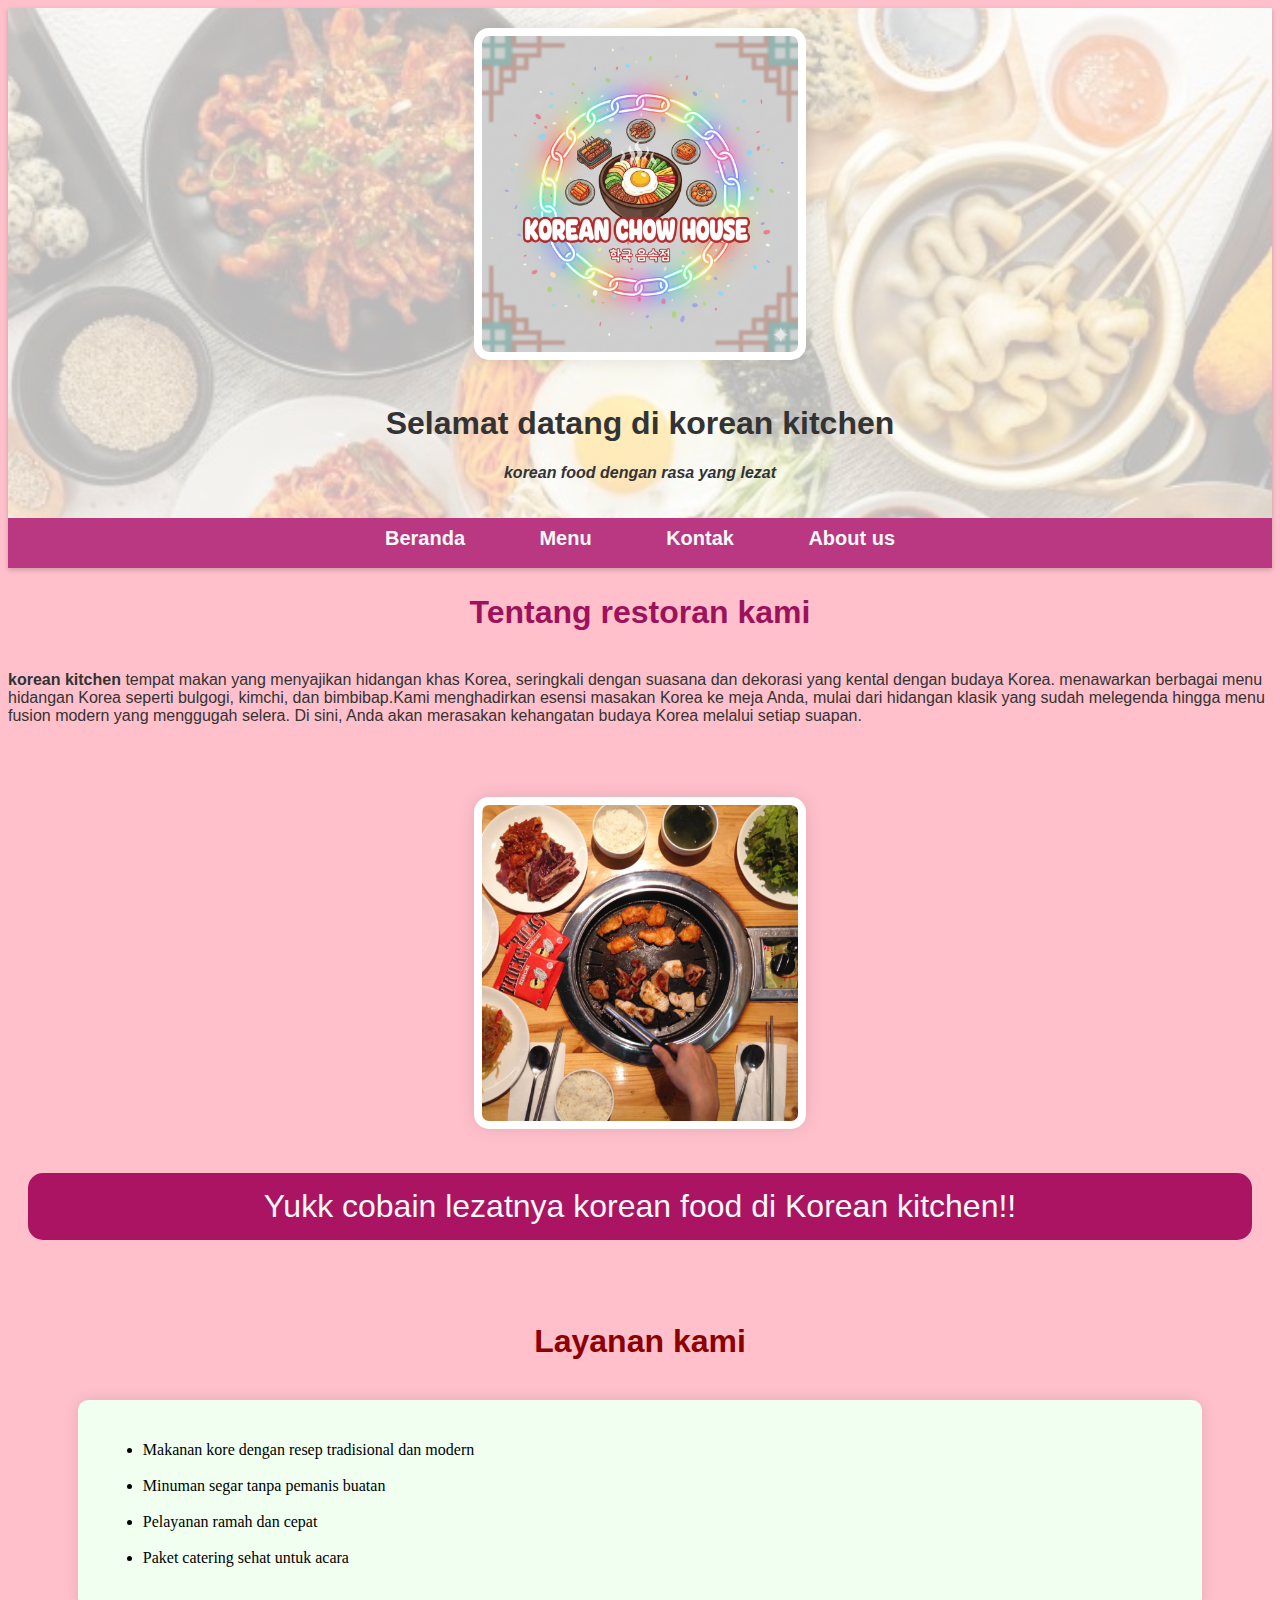
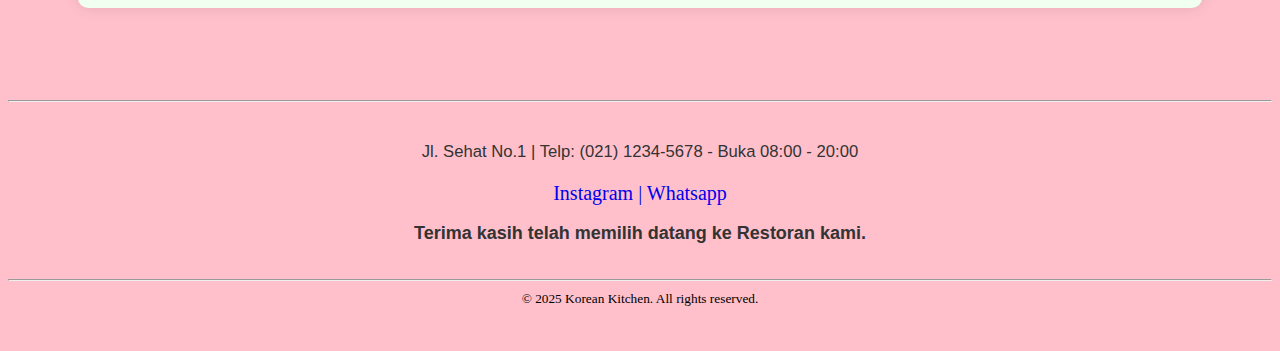
<file: index.html>
<!DOCTYPE html>
<html lang="en">

<head>
    <meta charset="UTF-8">
    <meta name="viewport" content="width=device-width, initial-scale=1.0">
    <title>beranda</title>
    <link href="style.css" type="text/css" rel="stylesheet">

</head>

<body style="background-color: pink;">
    <header style="text-align: center;">
        <img src="image/logokitchen.png" width="50px" logo="logo">
        <h1>Selamat datang di korean kitchen</h1>
        <i>korean food dengan rasa yang lezat</i>
        <br> <br>

        <br>
        <nav style="text-align: center;">
            <a href="index.html"> <b>Beranda </b></a>
            <a href="menu.html"> <b>Menu </b></a>
            <a href="kontak.html"> <b>Kontak</b></a>
            <a href="aboutus.html"> <b>About us</b></a>
        </nav>
    </header>
    <section>
        <h2>Tentang restoran kami</h2>
        <p> <b>korean kitchen</b> tempat makan yang menyajikan hidangan khas Korea, seringkali dengan suasana dan
            dekorasi yang kental dengan budaya Korea. menawarkan berbagai menu hidangan Korea seperti bulgogi, kimchi, dan
            bimbibap.Kami menghadirkan esensi masakan Korea ke meja Anda, mulai dari hidangan klasik yang sudah melegenda hingga menu fusion modern yang menggugah selera. Di sini, Anda akan merasakan kehangatan budaya Korea melalui setiap suapan.</p>
        <BR></BR>
        <article style="text-align: center;">
            <img src="image/resto.jpg" alt="resto">
            <p class="btr-order"> Yukk cobain lezatnya korean food di Korean kitchen!!</p>
        </article>
        <BR></BR>

        <h2 style="color: darkred;">Layanan kami</h2>
        <div class="container" id="beranda">
        <ul>
            <li>Makanan kore dengan resep tradisional dan modern</li>
            <br>
            <li>Minuman segar tanpa pemanis buatan</li>
            <br>
            <li>Pelayanan ramah dan cepat</li>
            <br>
            <li>Paket catering sehat untuk acara</li>

        </ul>


        </div>
    </section>
    <br>
    <BR></BR>
    <hr>
    <footer align="center">
        <article style="text-align: center;">
              <div class="link">
            <p><small>Jl. Sehat No.1 | Telp: (021) 1234-5678 - Buka 08:00 - 20:00</small></p>
          
            <a href="https://www.instagram.com/sekarftr?igsh"> Instagram |</a>
            <a href="https://wa.me/085813958524"> Whatsapp</a>
            
            <p style="font-size: large;"><b>Terima kasih telah memilih datang ke Restoran kami.</b></p>

</div>
            <hr>
            <small>&copy; 2025 Korean Kitchen. All rights reserved.</small>
        </article>
    </footer>
    <BR></BR>
</body>

</html>
</file>
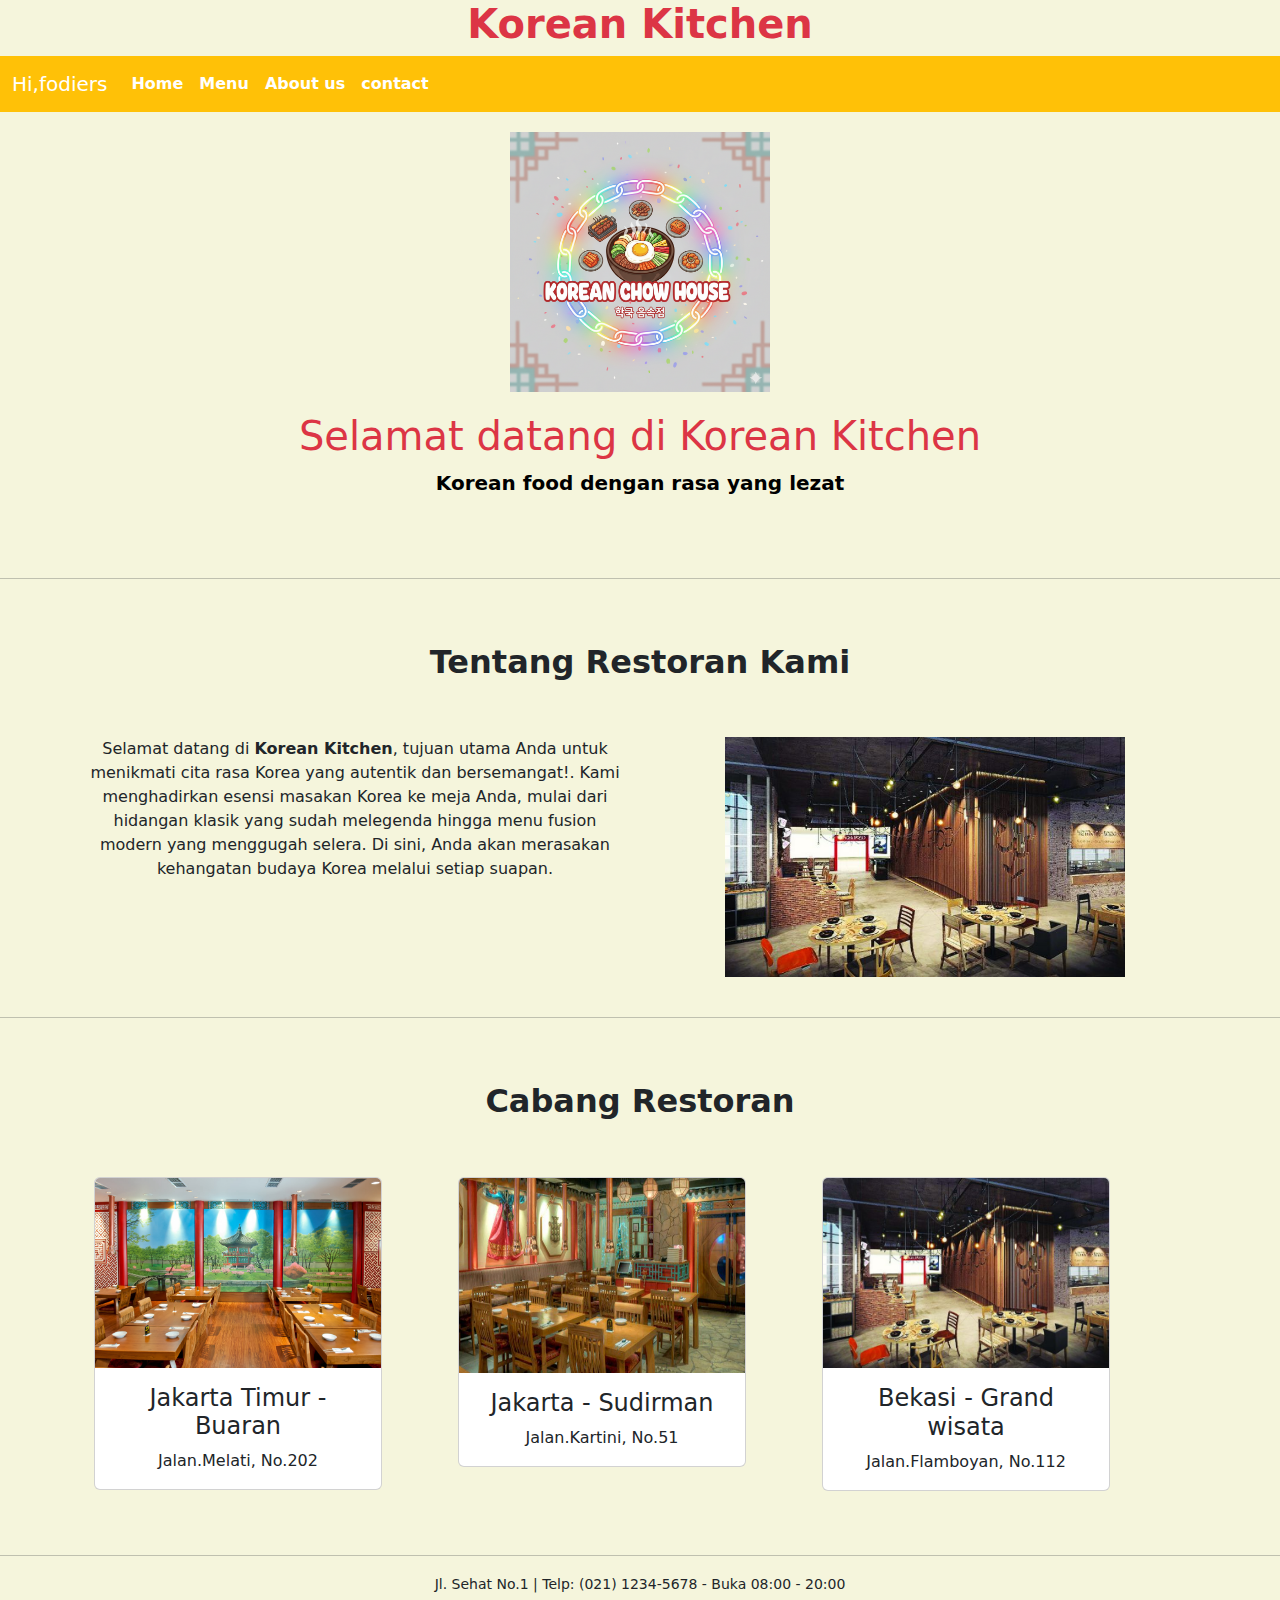
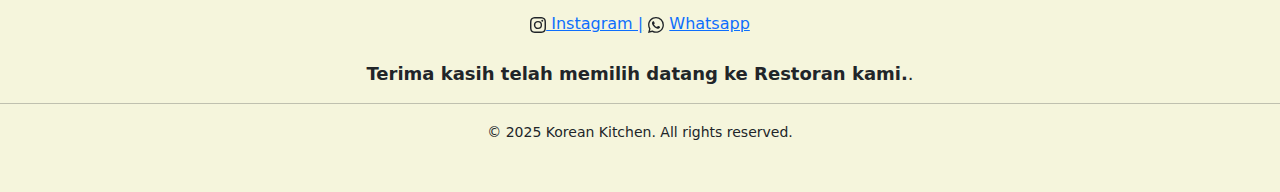
<file: aboutus.html>
<!DOCTYPE html>
<html lang="en">

<head>
  <meta charset="UTF-8">
  <meta name="viewport" content="width=device-width, initial-scale=1.0">
  <title>profil</title>
  <link href="https://cdn.jsdelivr.net/npm/bootstrap@5.3.7/dist/css/bootstrap.min.css" rel="stylesheet">
  <!--sedikit pengingat, jangan lupa untuk pakai rel=stylesheet-->

</head>

<body style="background-color: beige;">
  <h1 class="text-center text-danger" style="font-weight: bold">Korean Kitchen</h1>
  <script src="https://cdn.jsdelivr.net/npm/bootstrap@5.3.8/dist/js/bootstrap.bundle.min.js"
    integrity="sha384-FKyoEForCGlyvwx9Hj09JcYn3nv7wiPVlz7YYwJrWVcXK/BmnVDxM+D2scQbITxI"
    crossorigin="anonymous"></script>
  <!-- navbar-->
  <nav class="navbar navbar-expand-lg bg-warning navbar-dark">
    <div class="container-fluid">
      <a class="navbar-brand" href="#">Hi,fodiers</a>
      <button class="navbar-toggler" type="button" data-bs-toggle="collapse" data-bs-target="#navbarNavAltMarkup"
        aria-controls="navbarNavAltMarkup" aria-expanded="false" aria-label="Toggle navigation">
        <span class="navbar-toggler-icon"></span>
      </button>
      <div class="collapse navbar-collapse" id="navbarNavAltMarkup">
        <div class="navbar-nav" style="font-weight: bold">
          <a class="nav-link active" aria-current="page" href="index.html">Home</a>
          <a class="nav-link active" aria-current="page" href="menu.html">Menu</a>
          <a class="nav-link active" aria-current="page" href="aboutus.html">About us</a>
          <a class="nav-link active" aria-current="page" href="kontak.html">contact</a>

        </div>
      </div>
  </nav>
  <!-- navbar-->
  <!-- JUMBOTRON -->

  <div class="jumbotron jumbotron-fluid text-center">

    <img src="image/logokitchen.png" alt="" width="300px" style="padding: 20px;">

    <div class="container">

      <h1 class="display-8 text-danger">Selamat datang di Korean Kitchen</h1>

      <p class="lead" style="color: black; font-weight: bold">Korean food dengan rasa yang lezat </p>

    </div>
    <BR></BR>
    <hr>
    <BR></BR>
    <!-- JUMBOTRON -->
    <!--about-->
    <section id="About">
      <div class="container">
        <!--baris1-->
        <div class="row">
          <div class="col">
            <h2 class="text-center" style="font-weight: bold"> Tentang Restoran Kami</h2>
          </div>
        </div>
        <BR></BR>
        <!--baris2-->
        <div class="row">
          <div class="col">
            Selamat datang di <b>Korean Kitchen</b>, tujuan utama Anda untuk menikmati cita rasa Korea yang autentik dan
            bersemangat!. Kami menghadirkan esensi masakan Korea ke meja Anda, mulai dari hidangan klasik yang sudah
            melegenda hingga menu fusion modern yang menggugah selera. Di sini, Anda akan merasakan kehangatan budaya
            Korea melalui setiap suapan.
          </div>
          <br>
          <BR></BR>
          <div class="col">
            <img src="image/korea.jpg" alt="resto" width="400px" height="240px">
          </div>
        </div>
      </div>
    </section>
    <br>
    <Hr></Hr>
    <BR></BR>
    <!--about-->
    <!--project-->
    <section id="cabang">
      <div class="container">
        <div class="row">
          <div class="col">
            <h2 class="text-center" style="font-weight: bold"> Cabang Restoran</h2>
          </div>
        </div>
        <BR></BR>
        <!--gamabar project-->
        <div class="row  container-fluid justify-content-center">
          <div class="col-4">
            <div class="card" style="width: 18rem;">
              <img src="image/cabang 1.jpg" class="card-img-top" alt="cabang 1">
              <div class="card-body">
                <h4>Jakarta Timur - Buaran</h4>
                <p class="card-text">Jalan.Melati, No.202 </p>
              </div>
            </div>
          </div>
         
          <div class="col-4">
            <div class="card" style="width: 18rem;">
              <img src="image/cabang2.jpg" class="card-img-top" width="100px" height="195px"  alt="cabang 2">
              <div class="card-body">
                <h4>Jakarta - Sudirman</h4>
                <p class="card-text">Jalan.Kartini, No.51 </p>
              </div>
            </div>
          </div>
          <div class="col-4">
            <div class="card" style="width: 18rem;">
              <img src="image/korea.jpg" class="card-img-top" alt="cabang 3">
              <div class="card-body">
                <h4>Bekasi - Grand wisata</h4>
                <p class="card-text">Jalan.Flamboyan, No.112 </p>
              </div>
            </div>
          </div>

        </div>
      </div>
    </section>
            <br><br>
        <hr>
        <footer align="center">
            <article style="text-align: center;">
                <div class="link">
                    <p><small>Jl. Sehat No.1 | Telp: (021) 1234-5678 - Buka 08:00 - 20:00</small></p>

                    <svg xmlns="http://www.w3.org/2000/svg" width="16" height="16" fill="currentColor" class="bi bi-instagram" viewBox="0 0 16 16">
  <path d="M8 0C5.829 0 5.556.01 4.703.048 3.85.088 3.269.222 2.76.42a3.9 3.9 0 0 0-1.417.923A3.9 3.9 0 0 0 .42 2.76C.222 3.268.087 3.85.048 4.7.01 5.555 0 5.827 0 8.001c0 2.172.01 2.444.048 3.297.04.852.174 1.433.372 1.942.205.526.478.972.923 1.417.444.445.89.719 1.416.923.51.198 1.09.333 1.942.372C5.555 15.99 5.827 16 8 16s2.444-.01 3.298-.048c.851-.04 1.434-.174 1.943-.372a3.9 3.9 0 0 0 1.416-.923c.445-.445.718-.891.923-1.417.197-.509.332-1.09.372-1.942C15.99 10.445 16 10.173 16 8s-.01-2.445-.048-3.299c-.04-.851-.175-1.433-.372-1.941a3.9 3.9 0 0 0-.923-1.417A3.9 3.9 0 0 0 13.24.42c-.51-.198-1.092-.333-1.943-.372C10.443.01 10.172 0 7.998 0zm-.717 1.442h.718c2.136 0 2.389.007 3.232.046.78.035 1.204.166 1.486.275.373.145.64.319.92.599s.453.546.598.92c.11.281.24.705.275 1.485.039.843.047 1.096.047 3.231s-.008 2.389-.047 3.232c-.035.78-.166 1.203-.275 1.485a2.5 2.5 0 0 1-.599.919c-.28.28-.546.453-.92.598-.28.11-.704.24-1.485.276-.843.038-1.096.047-3.232.047s-2.39-.009-3.233-.047c-.78-.036-1.203-.166-1.485-.276a2.5 2.5 0 0 1-.92-.598 2.5 2.5 0 0 1-.6-.92c-.109-.281-.24-.705-.275-1.485-.038-.843-.046-1.096-.046-3.233s.008-2.388.046-3.231c.036-.78.166-1.204.276-1.486.145-.373.319-.64.599-.92s.546-.453.92-.598c.282-.11.705-.24 1.485-.276.738-.034 1.024-.044 2.515-.045zm4.988 1.328a.96.96 0 1 0 0 1.92.96.96 0 0 0 0-1.92m-4.27 1.122a4.109 4.109 0 1 0 0 8.217 4.109 4.109 0 0 0 0-8.217m0 1.441a2.667 2.667 0 1 1 0 5.334 2.667 2.667 0 0 1 0-5.334"/>
</svg><a href="https://www.instagram.com/sekarftr?igsh">  Instagram |</a>
                  <svg xmlns="http://www.w3.org/2000/svg" width="16" height="16" fill="currentColor" class="bi bi-whatsapp" viewBox="0 0 16 16">
  <path d="M13.601 2.326A7.85 7.85 0 0 0 7.994 0C3.627 0 .068 3.558.064 7.926c0 1.399.366 2.76 1.057 3.965L0 16l4.204-1.102a7.9 7.9 0 0 0 3.79.965h.004c4.368 0 7.926-3.558 7.93-7.93A7.9 7.9 0 0 0 13.6 2.326zM7.994 14.521a6.6 6.6 0 0 1-3.356-.92l-.24-.144-2.494.654.666-2.433-.156-.251a6.56 6.56 0 0 1-1.007-3.505c0-3.626 2.957-6.584 6.591-6.584a6.56 6.56 0 0 1 4.66 1.931 6.56 6.56 0 0 1 1.928 4.66c-.004 3.639-2.961 6.592-6.592 6.592m3.615-4.934c-.197-.099-1.17-.578-1.353-.646-.182-.065-.315-.099-.445.099-.133.197-.513.646-.627.775-.114.133-.232.148-.43.05-.197-.1-.836-.308-1.592-.985-.59-.525-.985-1.175-1.103-1.372-.114-.198-.011-.304.088-.403.087-.088.197-.232.296-.346.1-.114.133-.198.198-.33.065-.134.034-.248-.015-.347-.05-.099-.445-1.076-.612-1.47-.16-.389-.323-.335-.445-.34-.114-.007-.247-.007-.38-.007a.73.73 0 0 0-.529.247c-.182.198-.691.677-.691 1.654s.71 1.916.81 2.049c.098.133 1.394 2.132 3.383 2.992.47.205.84.326 1.129.418.475.152.904.129 1.246.08.38-.058 1.171-.48 1.338-.943.164-.464.164-.86.114-.943-.049-.084-.182-.133-.38-.232"/>
</svg>  <a href="https://wa.me/085813958524"> Whatsapp</a>
<BR></BR>
                    <p style="font-size: large;"><b>Terima kasih telah memilih datang ke Restoran kami.</b>.</p>

                </div>
                <hr>
                <small>&copy; 2025 Korean Kitchen. All rights reserved.</small>
            </article>
        </footer>
<BR></BR>
</body>
<script src="https://cdn.jsdelivr.net/npm/bootstrap@5.3.7/dist/js/bootstrap.bundle.min.js"></script>

</html>
</file>
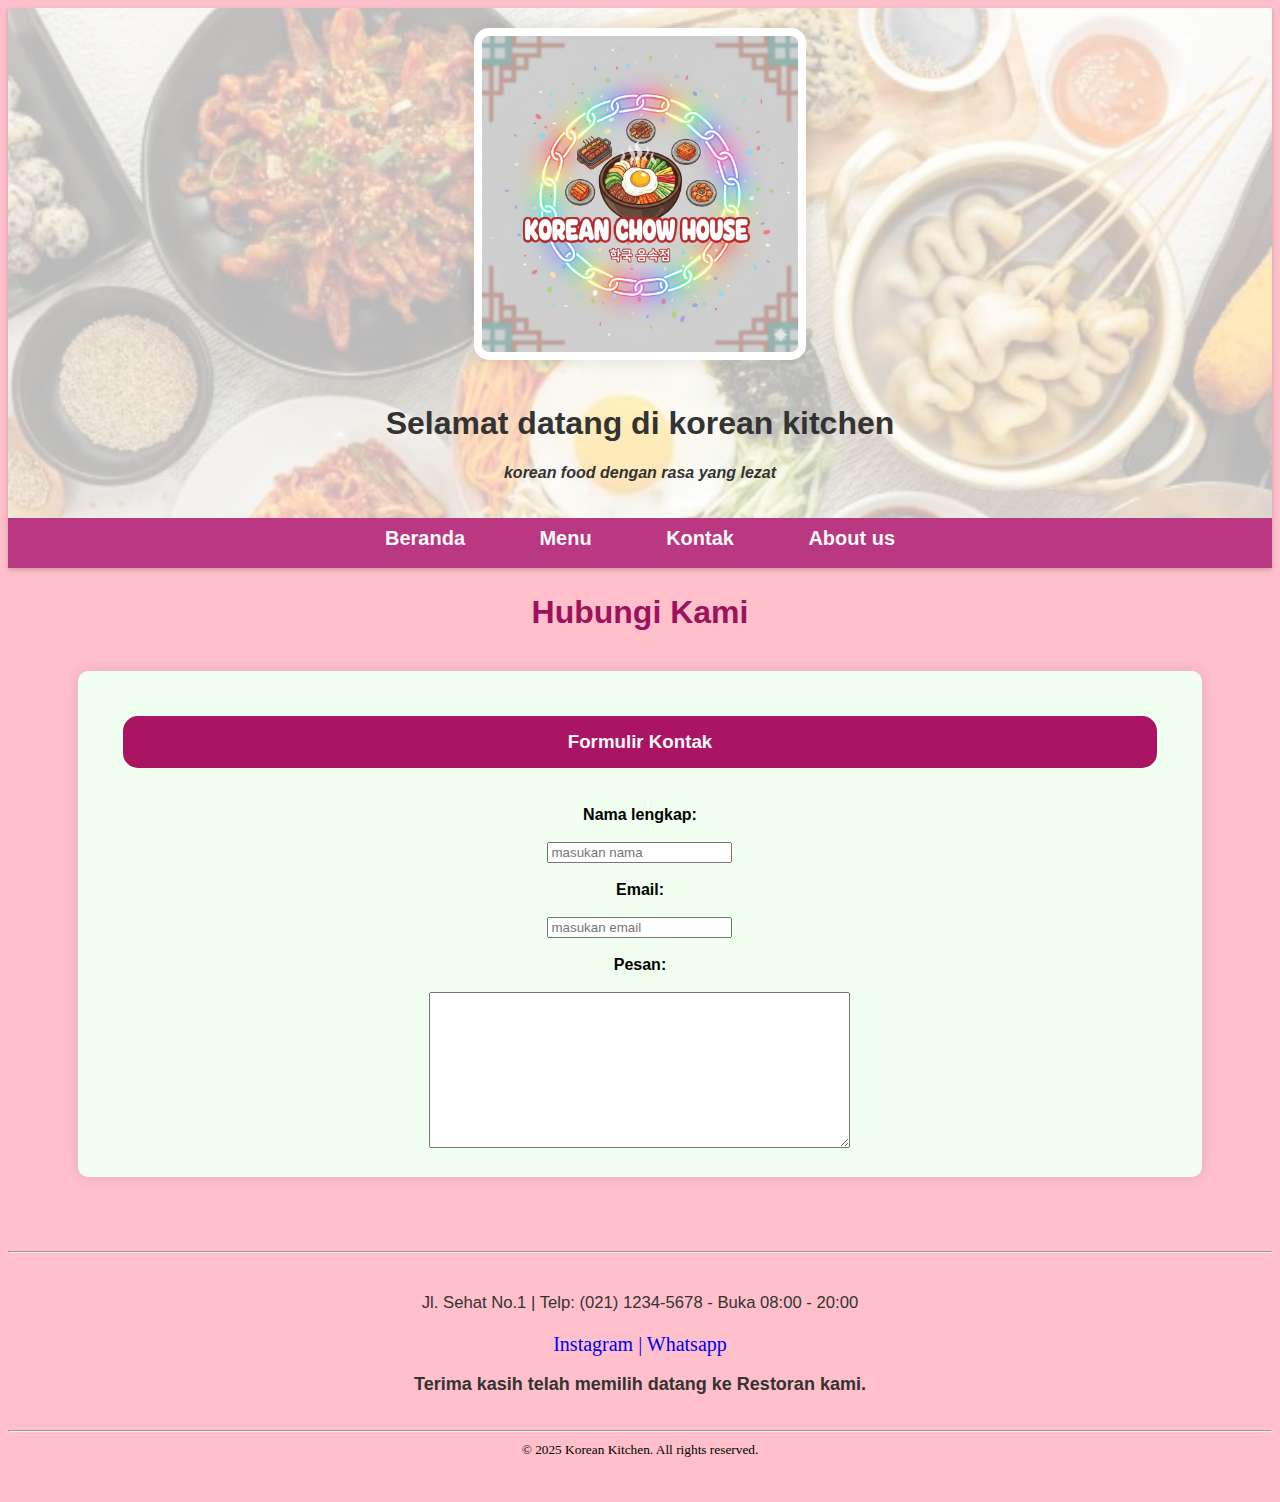
<file: kontak.html>
<!DOCTYPE html>
<html lang="en">

<head>
    <meta charset="UTF-8">
    <meta name="viewport" content="width=device-width, initial-scale=1.0">
    <title>kontak</title>
    <link href="style.css" type="text/css" rel="stylesheet">

</head>

<body style="background-color: pink;">
    <header style="text-align: center;">
        <img src="image/logokitchen.png" width="50px" logo="logo">
        <h1>Selamat datang di korean kitchen</h1>
        <i>korean food dengan rasa yang lezat</i>
        <br> <br>

        <br>
        <nav style="text-align: center;">
            <a href="index.html"> <b>Beranda </b></a>
            <a href="menu.html"> <b>Menu </b></a>
            <a href="kontak.html"> <b>Kontak</b></a>
            <a href="aboutus.html"> <b>About us</b></a>
        </nav>
    </header>

    <section style="text-align: center;">
        <h2><b>Hubungi Kami</b></h2>

        <div class="container">
            <h3><b>Formulir Kontak</b></h3>
            <br>
            <label for="nama">Nama lengkap:</label>
            <BR></BR>
            <input id="nama" type="text" name="nama" placeholder="masukan nama" />
            <BR></BR>
            <label for="email">Email:</label>
            <BR></BR>
            <input id="email" type="email" name="email" placeholder="masukan email" />
            <BR></BR>
            <label for="pesan">Pesan:</label>
            <BR></BR>
            <textarea cols="50" rows="10" id="pesan"></textarea>
        </div>
        <br><br>
        <hr>
        <footer align="center">
            <article style="text-align: center;">
                <div class="link">
                    <p><small>Jl. Sehat No.1 | Telp: (021) 1234-5678 - Buka 08:00 - 20:00</small></p>

                    <a href="https://www.instagram.com/sekarftr?igsh"> Instagram |</a>
                    <a href="https://wa.me/085813958524"> Whatsapp</a>

                    <p style="font-size: large;"><b>Terima kasih telah memilih datang ke Restoran kami.</b></p>

                </div>
                <hr>
                <small>&copy; 2025 Korean Kitchen. All rights reserved.</small>
            </article>
        </footer>
        <BR></BR>
</body>

</html>
</file>
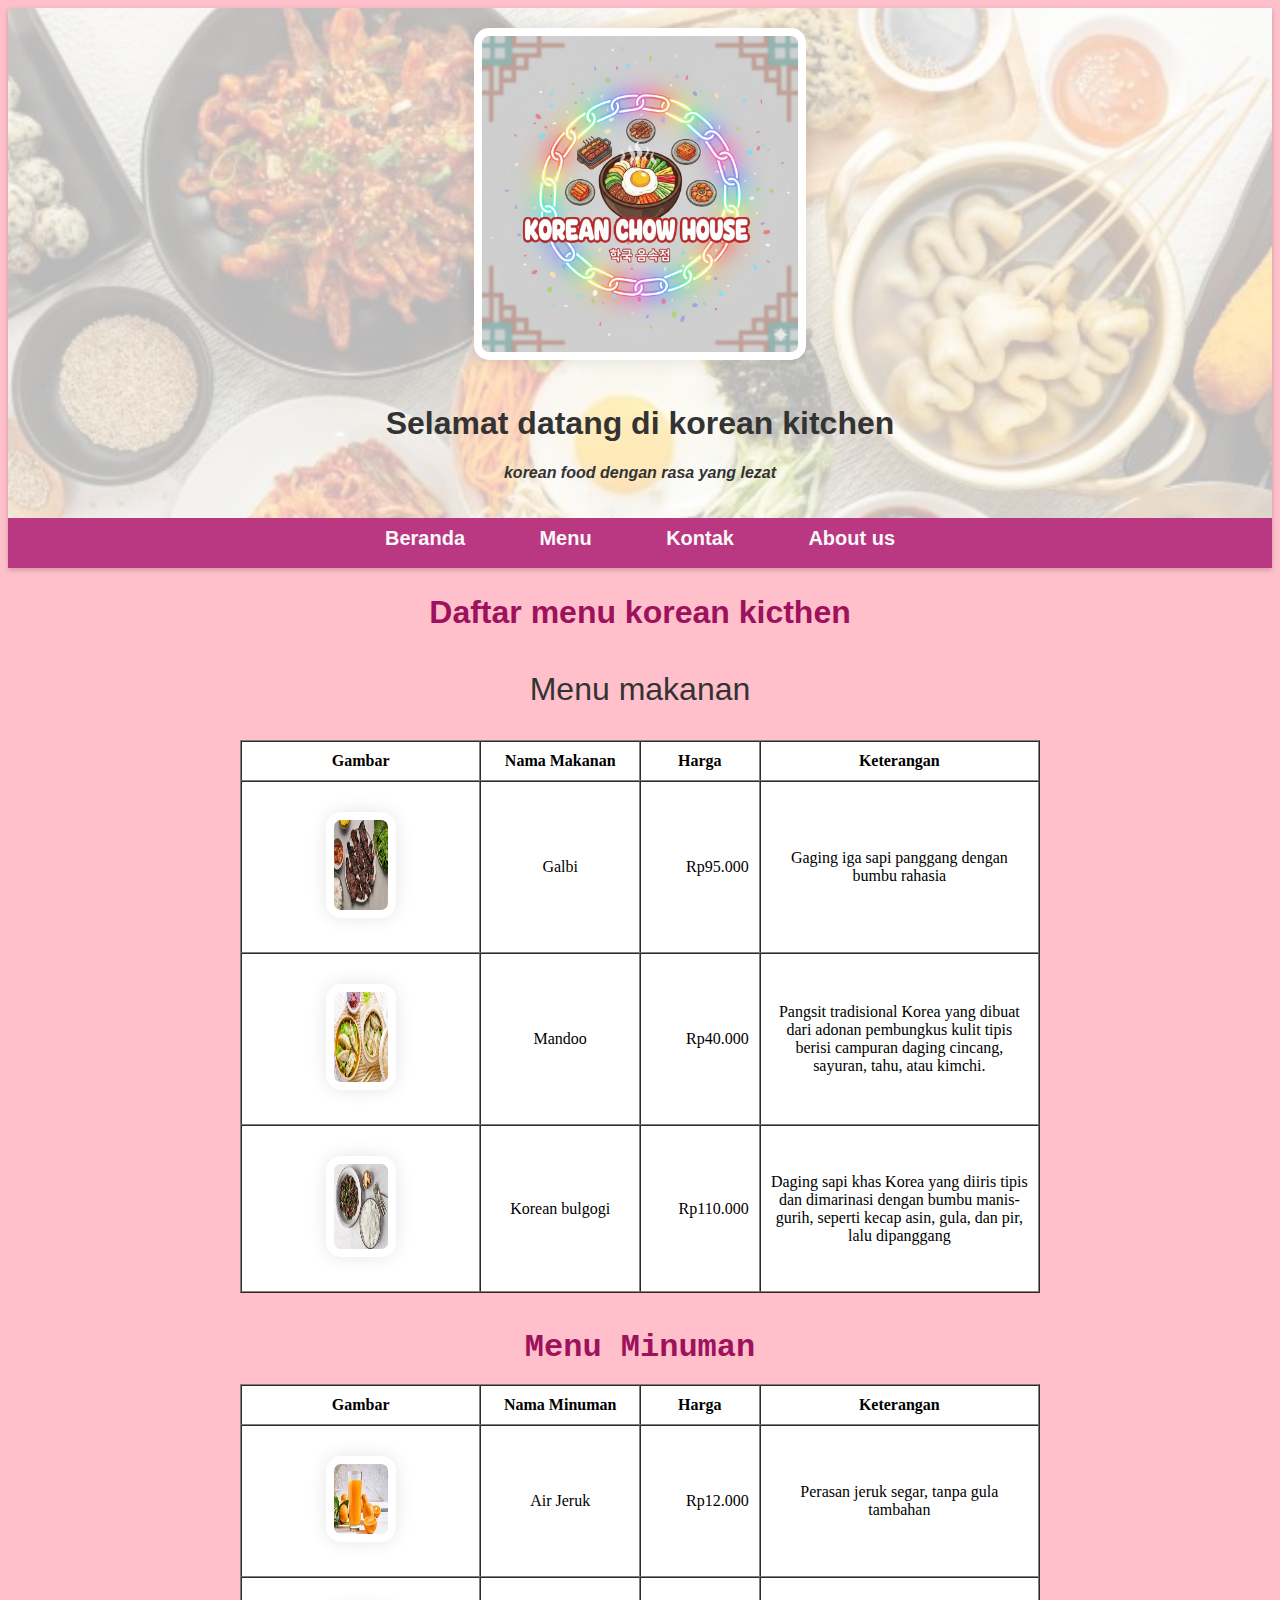
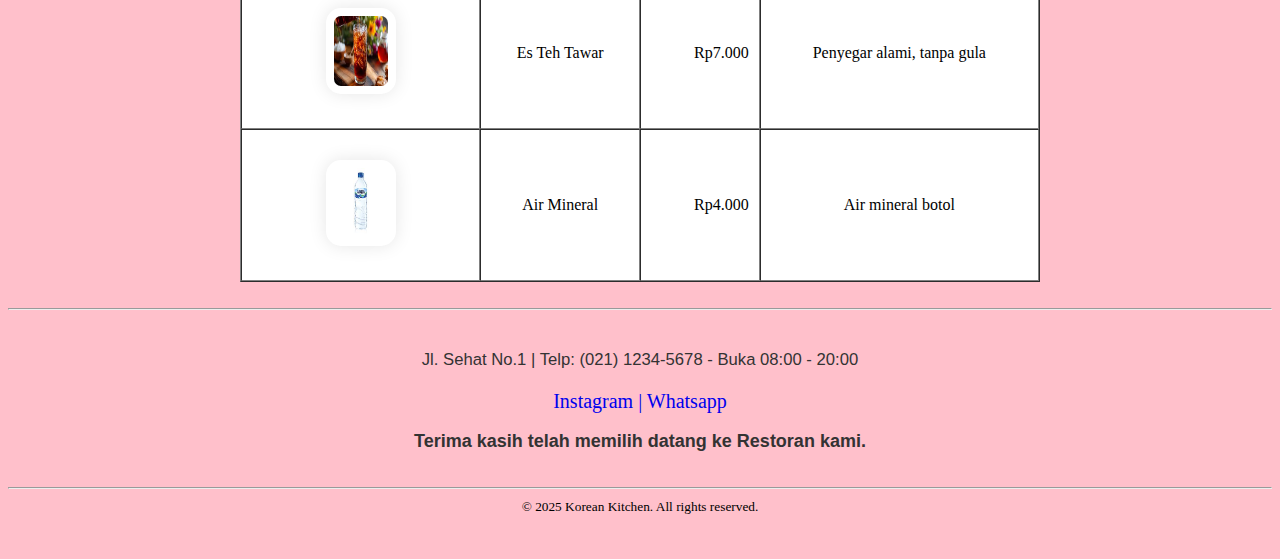
<file: menu.html>
<!DOCTYPE html>
<html lang="en">

<head>
    <meta charset="UTF-8">
    <meta name="viewport" content="width=device-width, initial-scale=1.0">
    <title>beranda</title>
    <link href="style.css" type="text/css" rel="stylesheet">

</head>

<body style="background-color: pink;">
    <header style="text-align: center;">
        <img src="image/logokitchen.png" width="50px" logo="logo">
        <h1>Selamat datang di korean kitchen</h1>
        <i>korean food dengan rasa yang lezat</i>
        <br> <br>

        <br>
        <nav style="text-align: center;">
            <a href="index.html"> <b>Beranda </b></a>
            <a href="menu.html"> <b>Menu </b></a>
            <a href="kontak.html"> <b>Kontak</b></a>
            <a href="aboutus.html"> <b>About us</b></a>
        </nav>
    </header>

    <section style="text-align: center;">
        <h2>Daftar menu korean kicthen</h2>

        <font>
            <p>Menu makanan</p>
        </font>

        <table border="1" width="800" cellspacing="0" cellpadding="10" bgcolor="white" align="center">
            <thead>
               <tr bgcolor="#ab1462" style="color: aliceblue;"></tr>
                    <th width="30%">Gambar</th>
                    <th width="20%">Nama Makanan</th>
                    <th width="15%">Harga</th>
                    <th width="55%">Keterangan</th>
                </tr>
            </thead>
            <tbody>
                <tr>
                    <td align="center"><img src="image/galbi.webp" alt="galbi" width="170" height="90"></td>
                    <td>Galbi</td>
                    <td align="right">Rp95.000</td>
                    <td>Gaging iga sapi panggang dengan bumbu rahasia</td>
                </tr>
                <tr>
                    <td align="center"><img src="image/mandoo.webp" alt="mandoo" width="170" height="90"></td>
                    <td>Mandoo</td>
                    <td align="right">Rp40.000</td>
                    <td>Pangsit tradisional Korea yang dibuat dari adonan pembungkus kulit tipis berisi campuran daging
                        cincang, sayuran, tahu, atau kimchi.</td>
                </tr>
                <tr>
                    <td align="center"><img src="image/korean bulgogi.webp" alt="bilgogi" width="100" height="85"></td>
                    <td>Korean bulgogi</td>
                    <td align="right">Rp110.000</td>
                    <td>Daging sapi khas Korea yang diiris tipis dan dimarinasi dengan bumbu manis-gurih, seperti kecap
                        asin, gula, dan pir, lalu dipanggang</td>
                </tr>
            </tbody>
        </table>

        <br><br>

        <font><b>Menu Minuman</b></font>
        <br><br>

        <table border="1" width="800" cellspacing="0" cellpadding="10" bgcolor="white" align="center">
            <thead>
               <tr bgcolor="#ab1462" style="color: aliceblue;"></tr>
                    <th width="30%">Gambar</th>
                    <th width="20%">Nama Minuman</th>
                    <th width="15%">Harga</th>
                    <th width="55%">Keterangan</th>
                </tr>
            </thead>
            <tbody>
                <tr>
                    <td align="center"><img src="image/es jeru.jpeg" alt="Air Jeruk" width="90" height="70"></td>
                    <td>Air Jeruk</td>
                    <td align="right">Rp12.000</td>
                    <td>Perasan jeruk segar, tanpa gula tambahan</td>
                </tr>
                <tr>
                    <td align="center"><img src="image/teh.jpeg" alt="Es Teh Tawar" width="90" height="70"></td>
                    <td>Es Teh Tawar</td>
                    <td align="right">Rp7.000</td>
                    <td>Penyegar alami, tanpa gula</td>
                </tr>
                <tr>
                    <td align="center"><img src="image/mineral.jpeg" alt="Air Mineral" width="100" height="70"></td>
                    <td>Air Mineral</td>
                    <td align="right">Rp4.000</td>
                    <td>Air mineral botol</td>
                </tr>
            </tbody>
        </table>
        <br>
        <hr>
        <footer align="center">
            <article style="text-align: center;">
                <div class="link">
                    <p><small>Jl. Sehat No.1 | Telp: (021) 1234-5678 - Buka 08:00 - 20:00</small></p>

                    <a href="https://www.instagram.com/sekarftr?igsh"> Instagram |</a>
                    <a href="https://wa.me/085813958524"> Whatsapp</a>

                    <p style="font-size: large;"> <b>Terima kasih telah memilih datang ke Restoran kami.</b></p>

                </div>
                <hr>
                <small>&copy; 2025  Korean Kitchen. All rights reserved.</small>
            </article>
        </footer>
        <BR></BR>
</body>

</html>
</file>
<file: style.css>
nav {
    width: 1000x;
    height: 50px;
    text-align: center;
    background-color: rgb(186, 55, 129)
}

nav a {
    color: #f8f8f8;
    text-decoration: none;
    font-size: 20px;
    text-align: center;
    margin: 0 20px;
    padding: 9px 15px;
    display: inline-block;

    border-radius: 4px;
}

nav a:hover {
    background-color: #e770ac;
}

header {

    background-image: url(image/background.jpg);

    padding: 0rem 0;
    text-align: center;
    box-shadow: 0 2px 5px rgba(0, 0, 0, 0.2);
    font-family: 'Segoe UI', Tahoma, Geneva, Verdana, sans-serif;
    background-color: #f8f8f8;
    color: #333;
    background-size: cover;
    background-attachment: fixed;
    background-position: center;
    background-blend-mode: overlay;
    background-color: rgba(244, 244, 244, 0.8);
}


h2 {
    text-align: center;
    font-weight: bold;
    color: #9e115c;
    margin-bottom: 40px;
    font-size: 2em;
    font-family: 'Gill Sans', 'Gill Sans MT', Calibri, 'Trebuchet MS', sans-serif;
}

i {
    font-family: 'Gill Sans', 'Gill Sans MT', Calibri, 'Trebuchet MS', sans-serif;
    font-weight: bold;
    font-size: 1, 8em;
}

.btr-order {
    padding: 15px;
    margin: 20px;
    border: none;
    border-radius: 15px;
    background-color: #ab1462;
    color: #f8f8f8;
    font-size: 2em;

}

img {

    width: 25%;

    margin: 20px;
    padding: 8px;
    background-color: #fff;
    box-shadow: 0 0 18px rgba(0, 0, 0, 0.1);
    border-radius: 15px;
}

p {
    font-size: 1, 9em;
    font-family: 'Gill Sans', 'Gill Sans MT', Calibri, 'Trebuchet MS', sans-serif;
    color: #333;

}

.container {
    width: 85%;
    max-width: 1200px;
    margin: 30px auto;
    padding: 25px;
    background-color: honeydew;
    box-shadow: 0 0 15px rgba(0, 0, 0, 0.1);
    border-radius: 10px;
}

.link {
    text-decoration: none;
    font-size: 20px;
    text-align: center;
    margin: 0 20px;
    padding: 9px 30px;
    display: inline-block;
}

.link a {
    text-decoration: none;
    font-size: 20px;
    text-align: center;

}

font {
    text-align: center;
    color: #9e115c;
    font-size: 2em;
    font-family: 'Courier New', Courier, monospace;
}
h3{
    text-align: center;
    color: #9e115c;
    margin-bottom: 40px;
    
    font-family: 'Gill Sans', 'Gill Sans MT', Calibri, 'Trebuchet MS', sans-serif;
}
label {
     text-align: center;
    color: black;
    font-weight: bold;
    font-family: 'Segoe UI', Tahoma, Geneva, Verdana, sans-serif;
    

}
.container h3 {
     padding: 15px;
    margin: 20px;
    border: none;
    border-radius: 15px;
    background-color: #ab1462;
    color: #f8f8f8;
}
</file>
